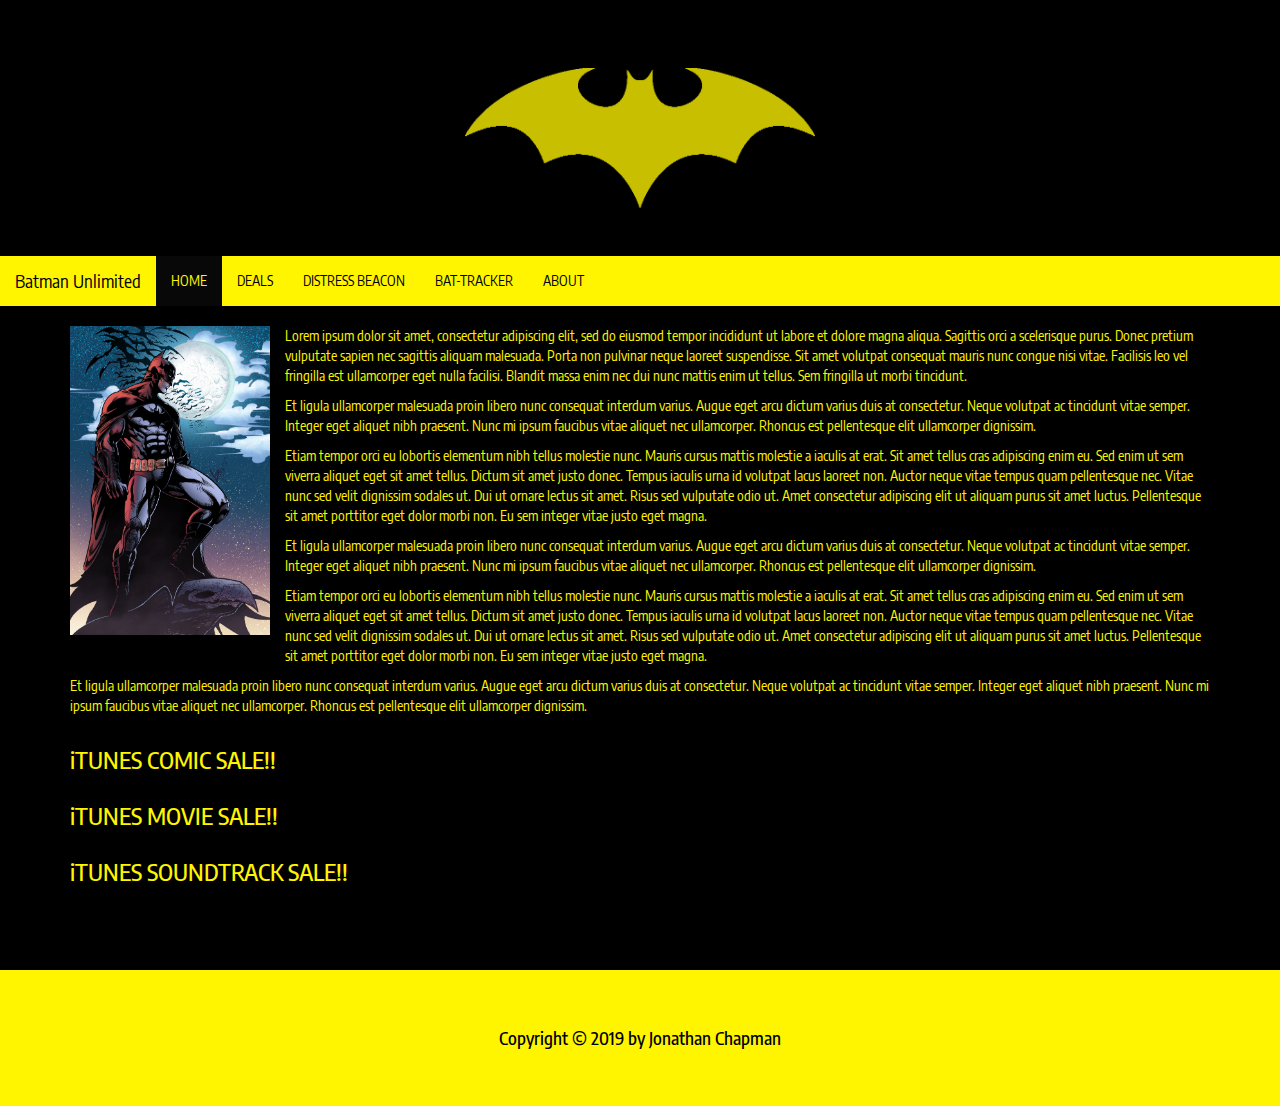
<file: Batman-Unlimited/index.html>
<!doctype html>
<html lang="en">
    <head>
    	<meta charset="utf-8" name="viewport" content="width=device-width, initial-scale=1.0">﻿﻿﻿﻿﻿﻿﻿﻿﻿﻿﻿﻿﻿﻿
	    <title>Batman Unlimited | Home</title>
	    <link href="https://fonts.googleapis.com/icon?family=Material+Icons" rel="stylesheet">
	    <link rel="stylesheet" href="https://maxcdn.bootstrapcdn.com/bootstrap/3.4.0/css/bootstrap.min.css">
	    <link href="https://fonts.googleapis.com/css?family=Encode+Sans+Condensed:300,500,600" rel="stylesheet">
	    <script src="https://ajax.googleapis.com/ajax/libs/jquery/3.3.1/jquery.min.js"></script>
	    <script src="https://maxcdn.bootstrapcdn.com/bootstrap/3.4.0/js/bootstrap.min.js"></script>
	    <link rel="stylesheet" type="text/css" href="./css/styles.css">
	    <script src="./js/comics.js"></script>
	    <script src="./js/movies.js"></script>
	    <script src="./js/albums.js"></script>
    </head>
    
    <body>
		<div class="jumbotron text-center title-bar" style="margin-bottom:0">
			<img class="title-image" src="./images/batman-logo2.png" alt="batman-logo">
		</div>

		<nav class="navbar navbar-inverse">
			<div class="container-fluid">
				<div class="navbar-header">
					<button type="button" class="navbar-toggle collapsed" data-toggle="collapse" data-target="#myNavbar" aria-expanded="false">
						<span class="icon-bar"></span>
						<span class="icon-bar"></span>
						<span class="icon-bar"></span>                        
					</button>
					<a class="navbar-brand" id="navbar-brand-design" href="./index.html">Batman Unlimited</a>
				</div>

				<div class="navbar-collapse collapse" id="myNavbar" aria-expanded="false" style="height: 1px;">
					<ul class="nav navbar-nav">
						<li class="active"><a href="./index.html">HOME</a></li>
						<li><a href="./deals.html">DEALS</a></li>
						<li><a href="./maps.html">DISTRESS BEACON</a></li>
						<li><a href="./maps-revised.html">BAT-TRACKER</a></li>
						<li><a href="./about.html">ABOUT</a></li>
					</ul>
				</div>
			</div>
		</nav>

		<div class="container">
			<img class="main-image" src="./images/batman.jpg">
            <p class="body-text">Lorem ipsum dolor sit amet, consectetur adipiscing elit, sed do eiusmod tempor incididunt ut labore et dolore magna aliqua. Sagittis orci a scelerisque purus. Donec pretium vulputate sapien nec sagittis aliquam malesuada. Porta non pulvinar neque laoreet suspendisse. Sit amet volutpat consequat mauris nunc congue nisi vitae. Facilisis leo vel fringilla est ullamcorper eget nulla facilisi. Blandit massa enim nec dui nunc mattis enim ut tellus. Sem fringilla ut morbi tincidunt.</p>
            <p class="body-text">Et ligula ullamcorper malesuada proin libero nunc consequat interdum varius. Augue eget arcu dictum varius duis at consectetur. Neque volutpat ac tincidunt vitae semper. Integer eget aliquet nibh praesent. Nunc mi ipsum faucibus vitae aliquet nec ullamcorper. Rhoncus est pellentesque elit ullamcorper dignissim.</p>
            <p class="body-text">Etiam tempor orci eu lobortis elementum nibh tellus molestie nunc. Mauris cursus mattis molestie a iaculis at erat. Sit amet tellus cras adipiscing enim eu. Sed enim ut sem viverra aliquet eget sit amet tellus. Dictum sit amet justo donec. Tempus iaculis urna id volutpat lacus laoreet non. Auctor neque vitae tempus quam pellentesque nec. Vitae nunc sed velit dignissim sodales ut. Dui ut ornare lectus sit amet. Risus sed vulputate odio ut. Amet consectetur adipiscing elit ut aliquam purus sit amet luctus. Pellentesque sit amet porttitor eget dolor morbi non. Eu sem integer vitae justo eget magna.</p>
            <p class="body-text">Et ligula ullamcorper malesuada proin libero nunc consequat interdum varius. Augue eget arcu dictum varius duis at consectetur. Neque volutpat ac tincidunt vitae semper. Integer eget aliquet nibh praesent. Nunc mi ipsum faucibus vitae aliquet nec ullamcorper. Rhoncus est pellentesque elit ullamcorper dignissim.</p>
            <p class="body-text">Etiam tempor orci eu lobortis elementum nibh tellus molestie nunc. Mauris cursus mattis molestie a iaculis at erat. Sit amet tellus cras adipiscing enim eu. Sed enim ut sem viverra aliquet eget sit amet tellus. Dictum sit amet justo donec. Tempus iaculis urna id volutpat lacus laoreet non. Auctor neque vitae tempus quam pellentesque nec. Vitae nunc sed velit dignissim sodales ut. Dui ut ornare lectus sit amet. Risus sed vulputate odio ut. Amet consectetur adipiscing elit ut aliquam purus sit amet luctus. Pellentesque sit amet porttitor eget dolor morbi non. Eu sem integer vitae justo eget magna.</p>
            <p class="body-text">Et ligula ullamcorper malesuada proin libero nunc consequat interdum varius. Augue eget arcu dictum varius duis at consectetur. Neque volutpat ac tincidunt vitae semper. Integer eget aliquet nibh praesent. Nunc mi ipsum faucibus vitae aliquet nec ullamcorper. Rhoncus est pellentesque elit ullamcorper dignissim.</p>
        </div>
		<div class="container">
			<h3>iTUNES COMIC SALE!!</h3>
			<div class="row" id="comics">
				
			</div>
		</div>
		<div class="container">
			<h3>iTUNES MOVIE SALE!!</h3>
			<div class="row" id="movies">
				
			</div>
		</div>
		<div class="container">
			<h3>iTUNES SOUNDTRACK SALE!!</h3>
			<div class="row" id="albums">
				
			</div>
		</div>

		<div class="jumbotron text-center" id="footer" style="margin-bottom:0">
			<h4>Copyright &copy; 2019 by Jonathan Chapman</h4>
		</div>
	</body>
</html>
</file>
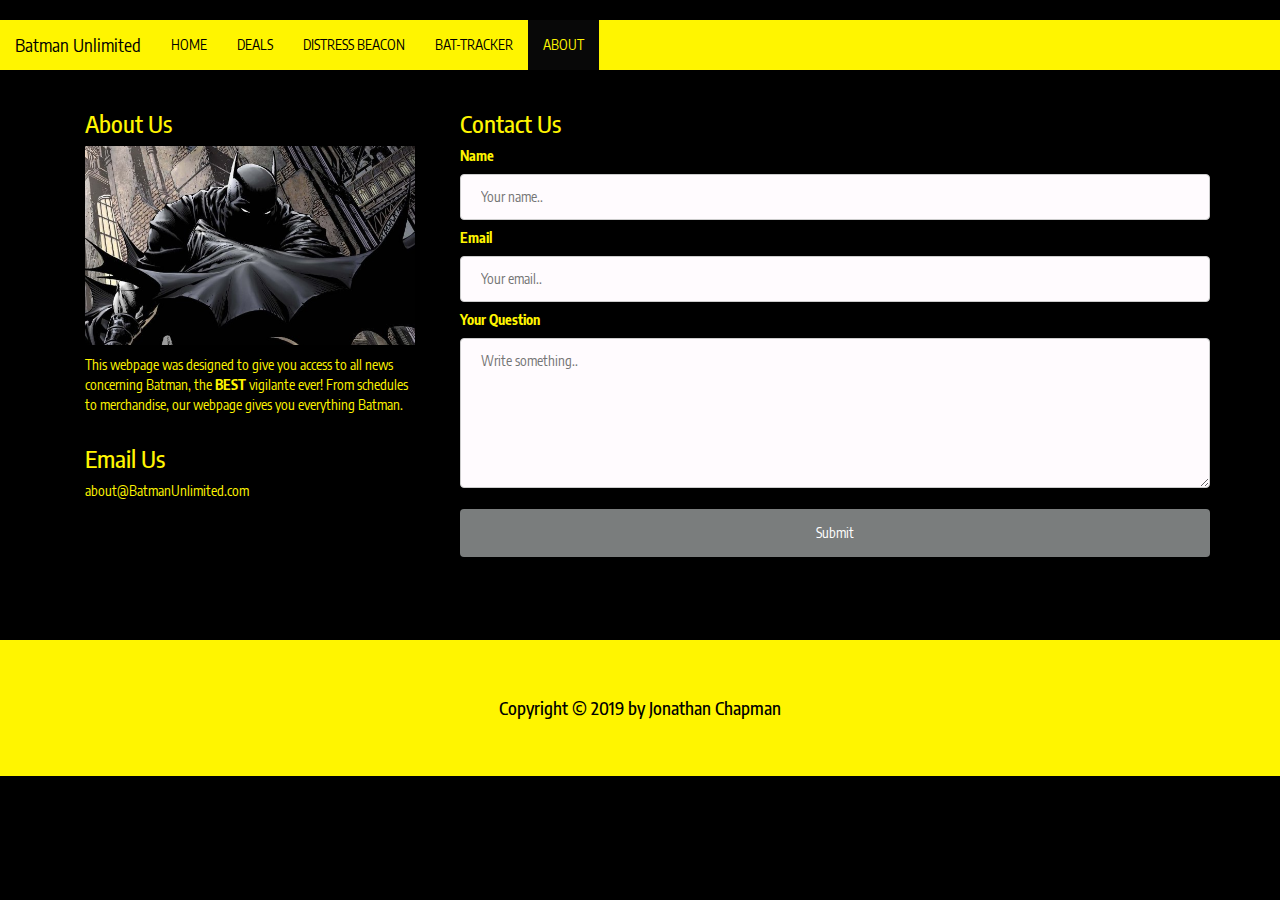
<file: Batman-Unlimited/about.html>
<!doctype html>
<html lang="en">
    <head>
        <meta charset="utf-8" name="viewport" content="width=device-width, initial-scale=1.0">﻿﻿﻿﻿﻿﻿﻿﻿﻿﻿﻿﻿﻿﻿
	    <title>Batman Unlimited | About</title>
	    <link href="https://fonts.googleapis.com/icon?family=Material+Icons" rel="stylesheet">
	    <link rel="stylesheet" href="https://maxcdn.bootstrapcdn.com/bootstrap/3.4.0/css/bootstrap.min.css">
	    <link href="https://fonts.googleapis.com/css?family=Encode+Sans+Condensed:300,500,600" rel="stylesheet">
	    <script src="https://ajax.googleapis.com/ajax/libs/jquery/3.3.1/jquery.min.js"></script>
	    <script src="https://maxcdn.bootstrapcdn.com/bootstrap/3.4.0/js/bootstrap.min.js"></script>
	    <link rel="stylesheet" type="text/css" href="./css/styles.css">
    </head>
    
    <body>
		<nav class="navbar navbar-inverse">
			<div class="container-fluid">
				<div class="navbar-header">
					<button type="button" class="navbar-toggle collapsed" data-toggle="collapse" data-target="#myNavbar" aria-expanded="false">
						<span class="icon-bar"></span>
						<span class="icon-bar"></span>
						<span class="icon-bar"></span>                        
					</button>
					<a class="navbar-brand" id="navbar-brand-design" href="./index.html">Batman Unlimited</a>
				</div>

				<div class="navbar-collapse collapse" id="myNavbar" aria-expanded="false" style="height: 1px;">
					<ul class="nav navbar-nav">
						<li><a href="./index.html">HOME</a></li>
						<li><a href="./deals.html">DEALS</a></li>
						<li><a href="./maps.html">DISTRESS BEACON</a></li>
						<li><a href="./maps-revised.html">BAT-TRACKER</a></li>
						<li class="active"><a href="./about.html">ABOUT</a></li>
					</ul>
				</div>
			</div>
		</nav>

		<div class="container">
			<div class="row">
				<div class="col-sm-4">
					<div class="col-sm-12">
						<h3>About Us</h3>
						<div><img class="photo-design" src="./images/dark-batman.jpg" alt="batman"></div>
						<p>This webpage was designed to give you access to all news concerning Batman, the <strong>BEST</strong> vigilante ever! From schedules to merchandise, our webpage gives you everything Batman.</p>
					</div>
					<br>
					<div class="col-sm-12">
						<h3>Email Us</h3>
						<p>about@BatmanUnlimited.com</p>
					</div>
				</div>
				<div class="col-sm-8">
					<div>
						<h3>Contact Us</h3>
						<form action="/action_page.php">
							<label for="name">Name</label>
							<input type="text" id="name" name="name" placeholder="Your name..">
							<br>
							<label for="email">Email</label>
							<input type="text" id="email" name="email" placeholder="Your email..">
							<br>
							<label>Your Question</label>
							<textarea name="subject" placeholder="Write something.."></textarea>
							<br>
							<input type="submit" value="Submit">
						</form>
					</div>
				</div>
			</div>
		</div>

		<div class="jumbotron text-center" id="footer" style="margin-bottom:0">
			<h4>Copyright &copy; 2019 by Jonathan Chapman</h4>
		</div>
    </body>
    
</html>
</file>
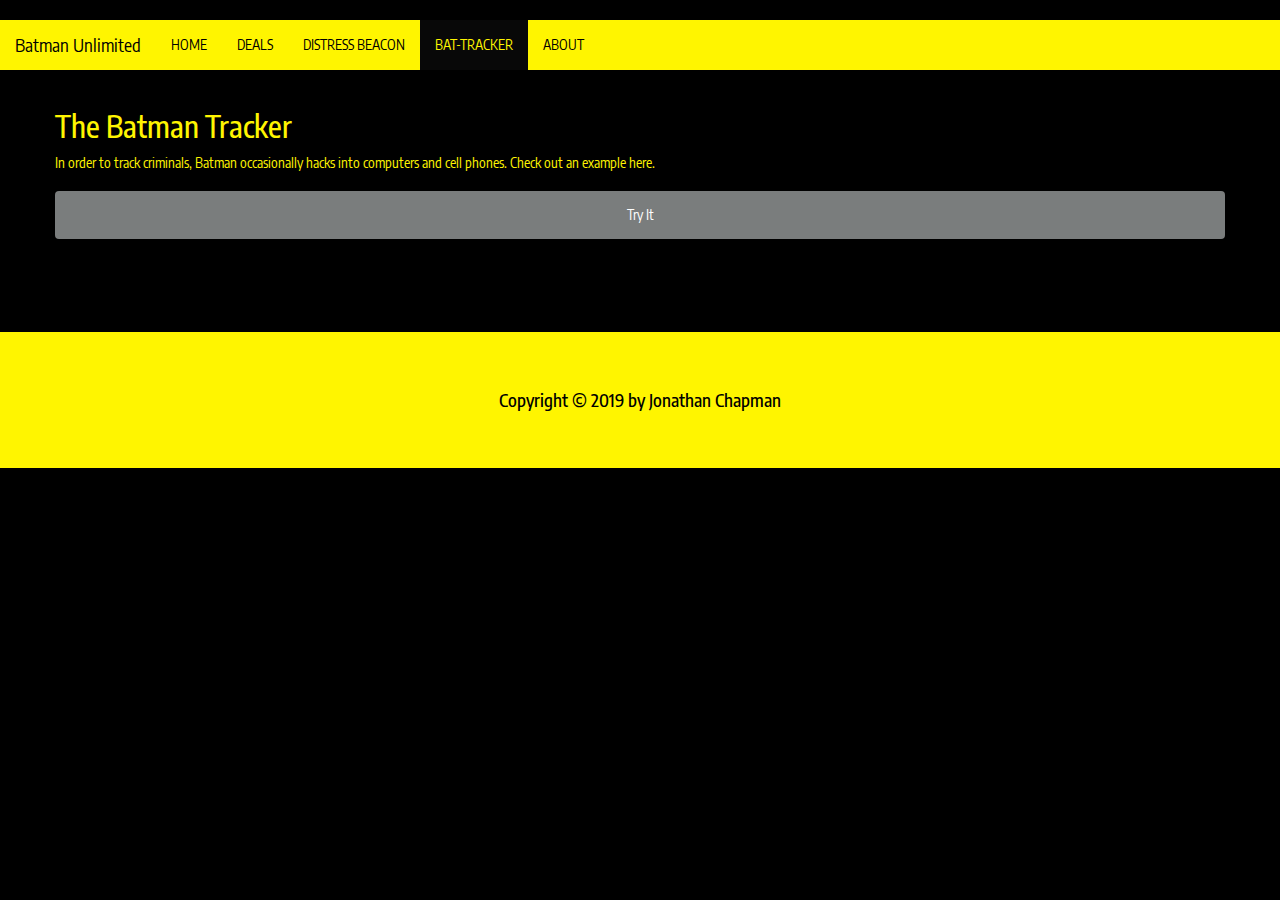
<file: Batman-Unlimited/maps-revised.html>
<!doctype html>
<html lang="en">
    <head>
    	<meta charset="utf-8" name="viewport" content="width=device-width, initial-scale=1.0">﻿﻿﻿﻿﻿﻿﻿﻿﻿﻿﻿﻿﻿﻿
	    <title>Batman Unlimited | Bat-Tracker</title>
	    <link href="https://fonts.googleapis.com/icon?family=Material+Icons" rel="stylesheet">
	    <link rel="stylesheet" href="https://maxcdn.bootstrapcdn.com/bootstrap/3.4.0/css/bootstrap.min.css">
	    <link href="https://fonts.googleapis.com/css?family=Encode+Sans+Condensed:300,500,600" rel="stylesheet">
	    <script src="https://ajax.googleapis.com/ajax/libs/jquery/3.3.1/jquery.min.js"></script>
	    <script src="https://maxcdn.bootstrapcdn.com/bootstrap/3.4.0/js/bootstrap.min.js"></script>
	    <link rel="stylesheet" type="text/css" href="./css/styles.css">
    </head>
    
    <body>
		<nav class="navbar navbar-inverse">
			<div class="container-fluid">
				<div class="navbar-header">
					<button type="button" class="navbar-toggle collapsed" data-toggle="collapse" data-target="#myNavbar" aria-expanded="false">
						<span class="icon-bar"></span>
						<span class="icon-bar"></span>
						<span class="icon-bar"></span>                        
					</button>
					<a class="navbar-brand" id="navbar-brand-design" href="./index.html">Batman Unlimited</a>
				</div>

				<div class="navbar-collapse collapse" id="myNavbar" aria-expanded="false" style="height: 1px;">
					<ul class="nav navbar-nav">
						<li><a href="./index.html">HOME</a></li>
						<li><a href="./deals.html">DEALS</a></li>
						<li><a href="./maps.html">DISTRESS BEACON</a></li>
						<li class="active"><a href="./maps-revised.html">BAT-TRACKER</a></li>
						<li><a href="./about.html">ABOUT</a></li>
					</ul>
				</div>
			</div>
		</nav>

		<div class="container">
			<div class="row">
				<h2>The Batman Tracker</h2>
				<p>In order to track criminals, Batman occasionally hacks into computers and cell phones. Check out an example here.</p>

				<input id="find-me" type="submit" value="Try It">

				<p id = "status"></p>
				<p id="demo"></p>
				<a id = "map-link" target="_blank"></a>
			</div>
			<div class="row"></div>
		</div>

		<div class="jumbotron text-center" id="footer" style="margin-bottom:0">
			<h4>Copyright &copy; 2019 by Jonathan Chapman</h4>
		</div>

		

		<script>
			function geoFindMe() {

			  const status = document.querySelector('#status');
			  const mapLink = document.querySelector('#map-link');
			  var x = document.getElementById("demo");

			  mapLink.href = '';
  			  mapLink.textContent = '';

			  function success(position) {
			    const latitude  = position.coords.latitude;
			    const longitude = position.coords.longitude;
			    const altitude = position.coords.altitude;
			    const heading = position.coords.heading;
			    const speed = position.coords.speed;

			    status.textContent = '';

			    x.innerHTML = "<textarea readonly>Locating............................. &#13;&#10;&emsp;Latitude: " + latitude + "&#13;&#10;&emsp;Longitude: " + longitude + "&#13;&#10;&emsp;Altitude: " + altitude + "&#13;&#10;&emsp;Heading: " + heading + "&#13;&#10;&emsp;Speed: " + speed + "</textarea><p>Click the coordinates below for a map view: </p>";

			    mapLink.href = `https://www.google.com/maps/search/?api=1&query=${latitude},${longitude}`;
			    mapLink.textContent = `Latitude: ${latitude} °, Longitude: ${longitude} °`;

			    status.textContent = '';
			  }

			  function error() {
			    status.textContent = 'Unable to retrieve your location';
			  }

			  if (!navigator.geolocation) {
			    status.textContent = 'Geolocation is not supported by your browser';
			  } else {
			    status.textContent = 'Locating…';
			    navigator.geolocation.getCurrentPosition(success, error);
			  }

			}

			document.querySelector('#find-me').addEventListener('click', geoFindMe);
		</script>
	</body>
</html>
</file>
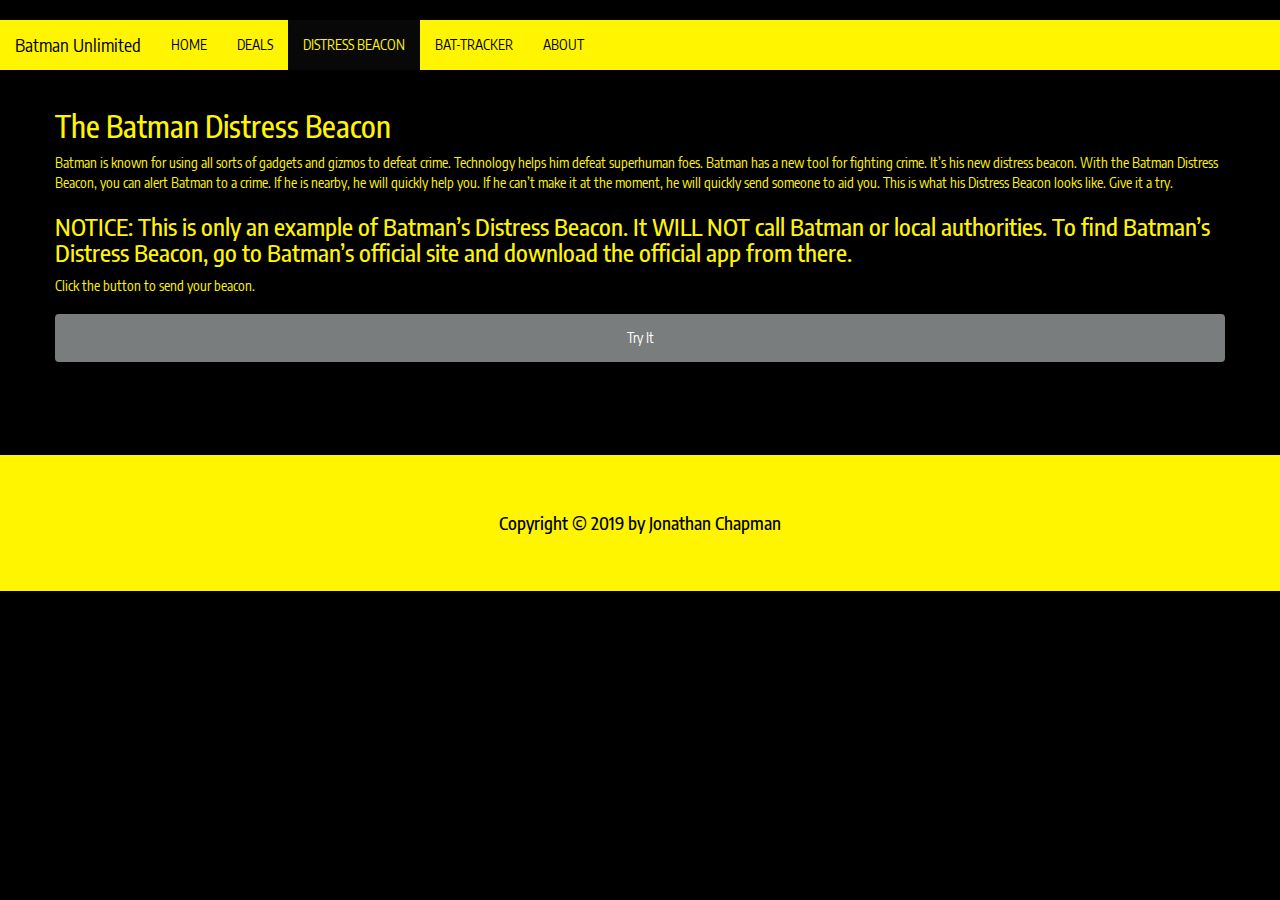
<file: Batman-Unlimited/maps.html>
<!doctype html>
<html lang="en">
    <head>
    	<meta charset="utf-8" name="viewport" content="width=device-width, initial-scale=1.0">﻿﻿﻿﻿﻿﻿﻿﻿﻿﻿﻿﻿﻿﻿
	    <title>Batman Unlimited | Distress Beacon</title>
	    <link href="https://fonts.googleapis.com/icon?family=Material+Icons" rel="stylesheet">
	    <link rel="stylesheet" href="https://maxcdn.bootstrapcdn.com/bootstrap/3.4.0/css/bootstrap.min.css">
	    <link href="https://fonts.googleapis.com/css?family=Encode+Sans+Condensed:300,500,600" rel="stylesheet">
	    <script src="https://ajax.googleapis.com/ajax/libs/jquery/3.3.1/jquery.min.js"></script>
	    <script src="https://maxcdn.bootstrapcdn.com/bootstrap/3.4.0/js/bootstrap.min.js"></script>
	    <link rel="stylesheet" type="text/css" href="./css/styles.css">
    </head>
    
    <body>
		<nav class="navbar navbar-inverse">
			<div class="container-fluid">
				<div class="navbar-header">
					<button type="button" class="navbar-toggle collapsed" data-toggle="collapse" data-target="#myNavbar" aria-expanded="false">
						<span class="icon-bar"></span>
						<span class="icon-bar"></span>
						<span class="icon-bar"></span>                        
					</button>
					<a class="navbar-brand" id="navbar-brand-design" href="./index.html">Batman Unlimited</a>
				</div>

				<div class="navbar-collapse collapse" id="myNavbar" aria-expanded="false" style="height: 1px;">
					<ul class="nav navbar-nav">
						<li><a href="./index.html">HOME</a></li>
						<li><a href="./deals.html">DEALS</a></li>
						<li class="active"><a href="./maps.html">DISTRESS BEACON</a></li>
						<li><a href="./maps-revised.html">BAT-TRACKER</a></li>
						<li><a href="./about.html">ABOUT</a></li>
					</ul>
				</div>
			</div>
		</nav>

		<div class="container">
			<div class="row">
				<h2>The Batman Distress Beacon</h2>
				<p>Batman is known for using all sorts of gadgets and gizmos to defeat crime. Technology helps him defeat superhuman foes. Batman has a new tool for fighting crime. It’s his new distress beacon. With the Batman Distress Beacon, you can alert Batman to a crime. If he is nearby, he will quickly help you. If he can’t make it at the moment, he will quickly send someone to aid you. This is what his Distress Beacon looks like. Give it a try.</p>
				<h3>NOTICE: This is only an example of Batman’s Distress Beacon. It WILL NOT call Batman or local authorities. To find Batman’s Distress Beacon, go to Batman’s official site and download the official app from there. </h3>

				<p>Click the button to send your beacon.</p>
				<input id="find-me" type="submit" value="Try It">

				<p id = "status"></p>
				<p id="demo"></p>
				<a id = "map-link" target="_blank"></a>
			</div>
			<div class="row"></div>
		</div>

		<div class="jumbotron text-center" id="footer" style="margin-bottom:0">
			<h4>Copyright &copy; 2019 by Jonathan Chapman</h4>
		</div>

		

		<script>
			function geoFindMe() {

			  const status = document.querySelector('#status');

			  var x = document.getElementById("demo");

			  function success(position) {
			    const latitude  = position.coords.latitude;
			    const longitude = position.coords.longitude;


			    x.innerHTML = "<textarea readonly>Hi. This is Oracle. We have received your distress call. We noticed that your coordinates are: &#13;&#10;&emsp;Latitude: " + latitude + "&#13;&#10;&emsp;Longitude: " + longitude + "&#13;&#10;Hang in there. Help is on the way!</textarea>";

			    status.textContent = '';
			  }

			  function error() {
			    status.textContent = 'Unable to retrieve your location';
			  }

			  if (!navigator.geolocation) {
			    status.textContent = 'Geolocation is not supported by your browser';
			  } else {
			    status.textContent = 'Locating…';
			    navigator.geolocation.getCurrentPosition(success, error);
			  }

			}

			document.querySelector('#find-me').addEventListener('click', geoFindMe);
		</script>
	</body>
</html>
</file>
<file: Batman-Unlimited/css/styles.css>
body {
    margin: 0;
    padding: 0;
    font-family: 'Encode Sans Condensed', sans-serif;
    background-color: black;
}

p, a, h1, h2, h3, h4, h5, h6, label {
	color: #fff500;
}

.title-bar {
	background-color: black;
}

.navbar-toggle {
	background-color: #08415C;
	border: 0;
}

.navbar {
	border: 0;
}

.container-fluid {
	background-color: #fff500;
}

.music-image {
	float: left;
	margin: 0 10px 10px 0;
	border: 3px solid #fff500;
}

.media-row {
	margin: 20px 0;
}

.main-image {
	width: 200px;
	margin: 0 15px 15px 0;
	float: left;
}


#navbar-brand-design {
	color: #000000;
}

#navbar-brand-design:hover {
	color: #7a7d7d;
}

#myNavbar a {
	color: #000000;
}

#myNavbar a:hover {
	color: #7a7d7d;
}

#myNavbar .active a {
	color: #fff500;
}

#myNavbar .active a:hover {
	color: #7a7d7d;
}

.image-div {
	height: 200px;
}

.photo-design {
	width: 100%;
	margin-bottom: 10px;
}

.title-image {
	width: 350px;
}

.result {
	height: 150px;
}

#footer {
	margin-top: 75px;
	background-color: #fff500;
}

#footer h4 {
	color: black;
}

label {
	margin: 0;
}

input[type=text],input[type=search], select {
	width: 100%;
	padding: 12px 20px;
	margin: 8px 0;
	display: inline-block;
	border: 1px solid #ccc;
	border-radius: 4px;
	box-sizing: border-box;
	background-color: #fffbfe;
}

input[type=submit] {
	width: 100%;
	background-color: #7a7d7d;
	color: white;
	padding: 14px 20px;
	margin: 8px 0;
	border: none;
	border-radius: 4px;
	cursor: pointer;
}

input[type=submit]:hover {
 	background-color: #fff500;
 	color: black;
}

textarea {
	width: 100%;
	height: 150px;
	padding: 12px 20px;
	margin: 8px 0;
	display: inline-block;
	border: 1px solid #ccc;
	border-radius: 4px;
	box-sizing: border-box;
	background-color: #fffbfe;
	color: black;
}

/* Extra small devices (phones, 600px and down) */
@media only screen and (max-width: 600px) {
	body {
		background-color: lightblue;
	}
}

/* Small devices (portrait tablets and large phones, 600px and up) */
@media only screen and (min-width: 600px) {
	body {
		background-color: lightblue;
 	}
} 

/* Medium devices (landscape tablets, 768px and up) */
@media only screen and (min-width: 768px) {
	body {
    background-color: lightblue;
  }
} 

@media print { 
 /* All your print styles go here */
 #header, #footer, #nav {
 	display: none !important;
 } 
}
</file>
